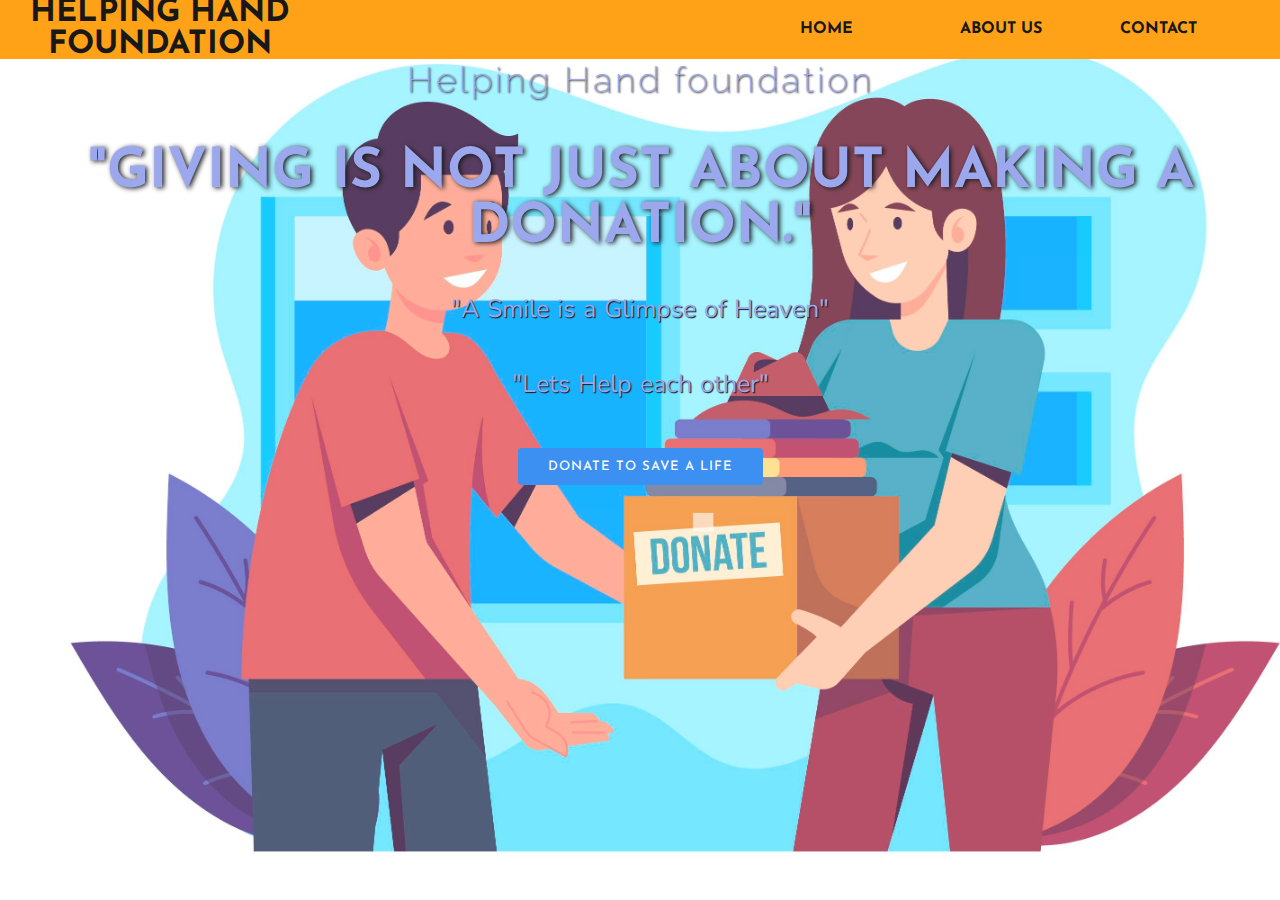
<file: index.html>
<!DOCTYPE html>
<html lang="en"dir="ltr">

<head>
  <meta charset="UTF-8" />
  <meta name="viewport" content="width=device-width, initial-scale=1.0" />
  <title>Helping Hand Foundation</title>
  <link rel="icon" href="raise-hand.png">
  <link href="https://fonts.googleapis.com/css2?family=Josefin+Sans:ital@1&display=swap" rel="stylesheet" />
  <link href="https://fonts.googleapis.com/css2?family=Josefin+Sans&display=swap" rel="stylesheet">
  <link href="https://fonts.googleapis.com/css2?family=Raleway:ital@1&display=swap" rel="stylesheet">
  <link href="https://fonts.googleapis.com/css2?family=Nunito:ital,wght@1,300&display=swap" rel="stylesheet">
  <link rel="stylesheet" href="style.css" />

</head>

<body>
  <header>
    <nav>
      <div class="logo">
        <h1>Helping Hand Foundation</h1>
      </div>
      <div class="menu">
        <a href="index.html" target="_blank">Home</a>
        <a href="about.html" target="_blank">About Us</a>
        <a href="contact.html" target="_blank">contact</a>
      </div>
    </nav>
    <main>
      <section>
        <h3>Helping Hand foundation</h3>
        <br>
        <h1>
          "Giving is not just about making a donation."
          <span class="change_content"> </span>
        </h1>
        <br>
        <p>"A Smile is a Glimpse of Heaven"</p>
        <br>
        <p>"Lets Help each other"</p>
        <br>
        <br>
        <a href="https://rzp.io/l/h2ugAnSQxA" class="btntwo">Donate to Save a life</a>
      </section>
    </main>
  </header>
</body>

</html>
</file>
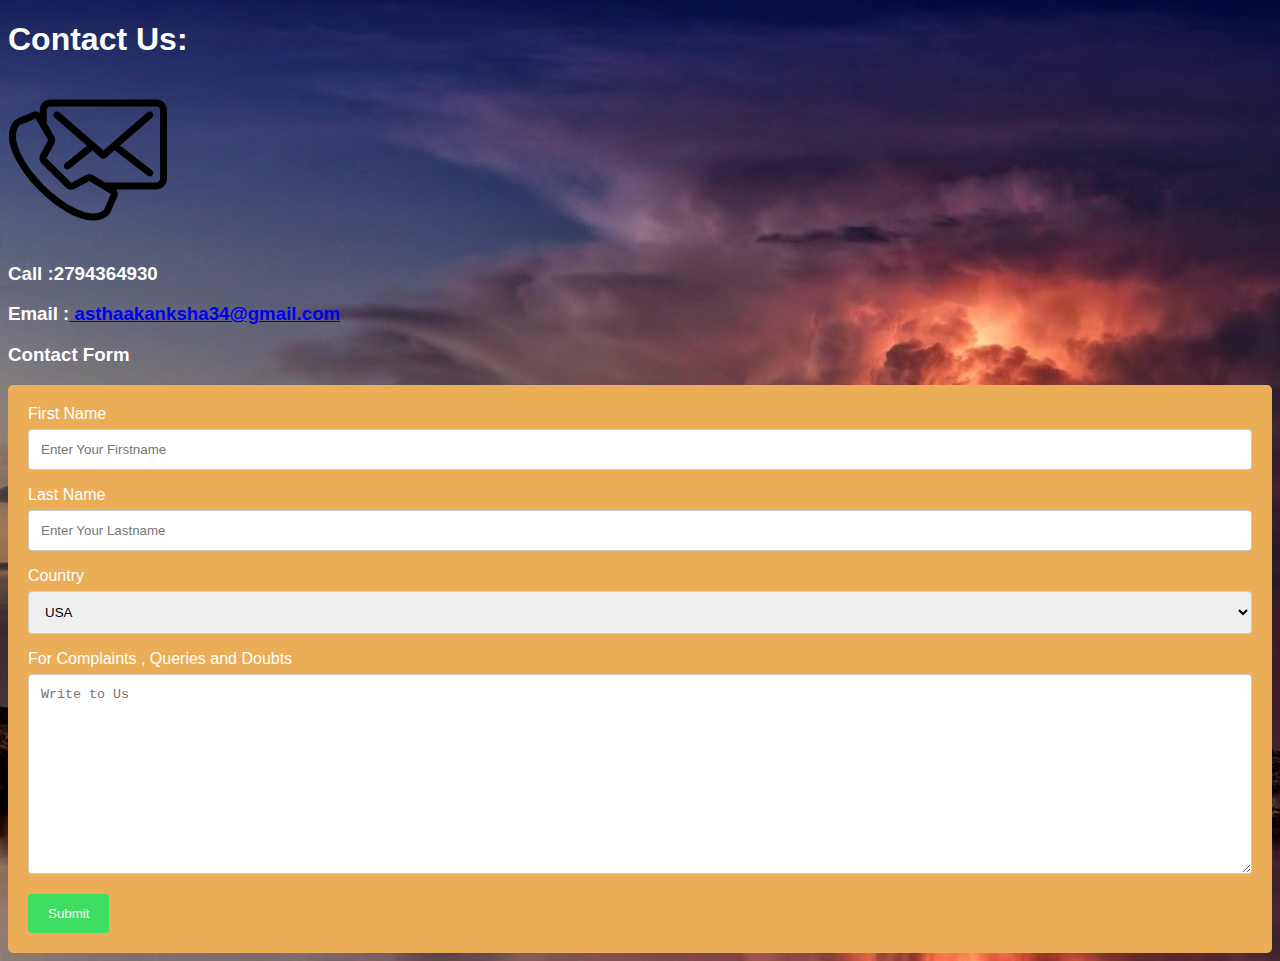
<file: contact.html>
<!DOCTYPE html>
<html>

<head>
  <meta name="viewport" content="width=device-width, initial-scale=1" />

  <form action="https://formspree.io/mzbjorew" method="POST">
  <style>
    body {
      background-image: url("thunderstorm-3440450_1280.jpg");
      background-size: cover;
      font-family: 'Raleway', sans-serif;
      color: white;
    }

    * {
      box-sizing: border-box;
    }

    input[type=text],
    select,
    textarea {
      width: 100%;
      padding: 12px;
      border: 1px solid #ccc;
      border-radius: 4px;
      box-sizing: border-box;
      margin-top: 6px;
      margin-bottom: 16px;
      resize: vertical;
    }

    input[type=submit] {
      background-color: #3fdd61;
      color: white;
      padding: 12px 20px;
      border: none;
      border-radius: 4px;
      cursor: pointer;
    }

    input[type=submit]:hover {
      background-color: #279c45;
    }

    .container {
      border-radius: 5px;
      background-color: rgb(235 173 88);
      padding: 20px;
    }
  </style>
</head>

<body>
  <h1>Contact Us:</h1>
  <img src="contactimg.png" /><br />
  <h3>Call :2794364930</h3>
  <h3>Email :<a href="#"> asthaakanksha34@gmail.com</a></h3>

  <h3>Contact Form</h3>

  <div class="container">
    <form class="cont" action="mail to:happylifefoundation1945@gmail.com" method="post" enctype="text/plain">
      <label for="fname">First Name</label>
      <input type="text" id="fname" name="firstname" placeholder="Enter Your Firstname" />

      <label for="lname">Last Name</label>
      <input type="text" id="lname" name="lastname" placeholder="Enter Your Lastname" />

      <label for="country">Country</label>
      <select id="country" name="country">
        <option value="USA">USA</option>
        <option value="India">India</option>
        <option value="China">China</option>
        <option value="London">London</option>
        <option value="Germany">Germany</option>
        <option value="Japan">Japan</option>
        <option value="Bangladesh">Bangladesh</option>
      </select>

      <label for="subject">For Complaints , Queries and Doubts</label>
      <textarea id="subject" name="subject" placeholder="Write to Us" style="height: 200px"></textarea>

      <input type="submit" value="Submit" />
    </form>
  </div>
</body>

</html>
</file>
<file: style.css>
* {
  margin: 0;
  padding: 0;
  box-sizing: border-box;
}
header {
  width: 100%;
  height: 100vh;
  background-image: url("4851046.jpg");
  background-repeat: no-repeat;
  background-size: cover;
  opacity: 0.9;
}

nav {
  width: 100%;
  height: 6.5vh;
  background: #ff9900;
  color: white;
  display: flex;
  justify-content: space-between;
  align-items: center;
  text-transform: uppercase;
}
nav .logo {
  width: 25%;
  text-align: center;
  color: black;
  float: left;
  font-size: 100%;
  font-family: "Josefin Sans", sans-serif;
}
nav .menu {
  width: 40%;
  display: flex;
  justify-content: space-evenly;
  font-family: "Josefin Sans", sans-serif;
}
nav .menu a {
  width: 25%;
  text-decoration: none;
  color: black;
  font-weight: bold;
}
main {
  width: 100%;
  height: 90;
  display: flex;
  justify-content: center;
  align-items: center;
  text-align: center;
  color: #929fed;
  font-family: "Josefin Sans", sans-serif;
}
section h3 {
  font-size: 35px;
  font-weight: 200;
  letter-spacing: 3px;
  text-shadow: 1px 1px 2px black;
  font-family: "Raleway", sans-serif;
}
section h1 {
  margin: 30px 0 20px 0;

  font-size: 55px;
  font-weight: 700;
  text-shadow: 2px 1px 5px black;
  text-transform: uppercase;
}
section p {
  font-size: 25px;
  word-spacing: 2px;
  margin-bottom: 25px;
  text-shadow: 1px 1px 1px black;
  font-family: "Nunito", sans-serif;
}
section a {
  padding: 12px 30px;
  border-radius: 4px;
  outline: none;
  text-transform: uppercase;
  font-size: 13px;
  font-weight: 500;
  text-decoration:none;
  letter-spacing: 1px;
}
section .btntwo {
  background: rgb(38, 132, 240);
  color: white;
}
nav.menu a:first-child {
  color: #00b894;
}
</file>
